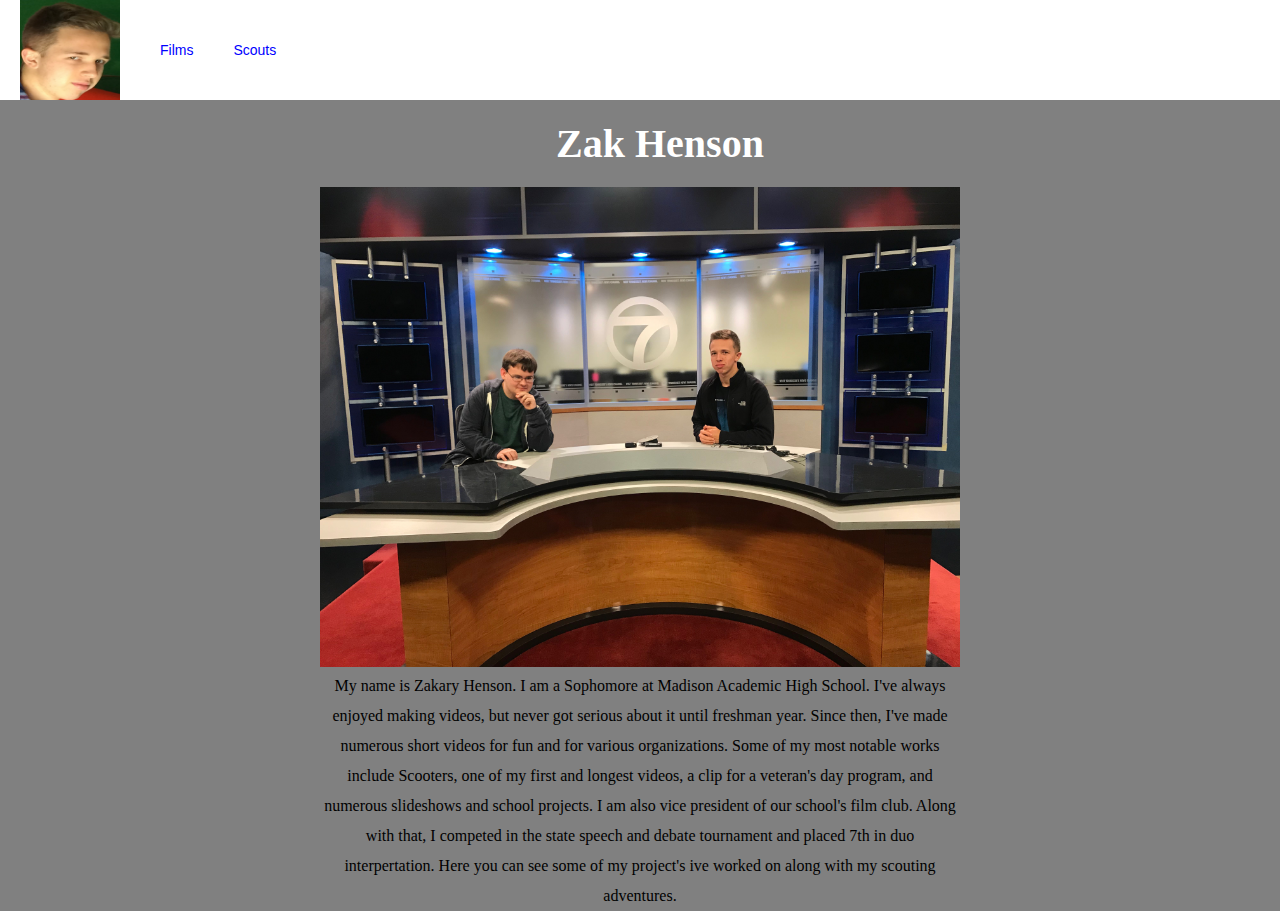
<file: index.html>
<!DOCTYPE html>
<html>

<head>

  <title>Zakary Henson</title>
  <meta charset="utf-8" />
  <link rel="stylesheet" type="text/css" href="main.css">
</head>


<body>
  <nav>
    <ul>
      <li><a class="me" id="index" href="index.html"><img src="./img/zok.JPG" height=100px width=100px >
      <li><a href="films.html">Films</a></li>
      <li><a href="scouts.html">Scouts</a></li>
    </ul>
  </nav>

<h1 class="introlad">Zak Henson</h1>

<img src="./img/zok2.JPG" class="claytorious">

<p class="paragraphlad">My name is Zakary Henson. I am a Sophomore at Madison Academic High School. I've always enjoyed making videos, but never got serious about it until freshman year. Since then, I've made numerous short videos for fun and for various organizations. Some of my most notable works include Scooters, one of my first and longest videos, a clip for a veteran's day program, and numerous slideshows and school projects. I am also vice president of our school's film club. Along with that, I competed in the state speech and debate tournament and placed 7th in duo interpertation. Here you can see some of my project's ive worked on along with my scouting adventures.</p>
  <body>


</html>
</file>
<file: main.css>
* {
  margin: 0;
  padding: 0;
}

body {

  background-color: grey;
}

  h1 {
    color: white;
    position: relative;
  }

p {
  position: relative;
}

nav {
  width: 100%;
  height: 100px;
  background-color: #fff;

}
ul li{
  list-style: none;
  display: inline-block;
  float: left;
  line-height: 100px;
}

ul li a{
  display: block;
text-decoration: none;
font-size: 14px;
font-family: arial;
color: blue;
padding: 0 20px;
}

ul li a:hover{
color: black;
background-color: lightgrey;
}
.me {
  background-color: unset;
  height: 100px;
}
.me:hover{
background-color: unset;
}

.me img:active{
right: unset;
bottom: unset;
width: 95px;
height: 95px;
padding-right: 5px;
margin-right: -2px;
}

ul li a:active{
position: relative;
font-size: 13px;
margin-bottom: -20px;
margin-right: 2px;
color: black;
}

.introlad {
  width: 100%;
  height: 100%;
  text-align: center;
  padding: 10px;
  margin: 10px;
  overflow: hidden;
  font-size: 40px;
}

.paragraphlad {
  text-align: center;
  position: relative;
  width: 50%;
  left: 25%;
  line-height: 30px;
}

.claytorious {
  width: 50%;
  height: 50%;
  position: relative;
  left: 25%;
}

.shortfilms {
  width: 100%;
  height: 100%;
  text-align: center;
  padding: 10px;
  margin: 10px;
  overflow: hidden;
  font-size: 40px;
}

.mySlides {
  display: none;
}

.slideshow-container {
  max-width: 40% !important;
  min-width: 30% !important;
  position: relative;
  margin: auto;
}

.prev, .next {
  cursor: pointer;
  position: absolute;
  top: 50%;
  width: auto;
  padding: 16px;
  margin-top: -22px;
  color: white;
  font-weight: bold;
  font-size: 18px;
  transition: 0.6s ease;
  border-radius: 0 3px 3px 0;
  user-select: none;
}

.prev {
  left: 0;
  border-radius: 3px 0 0 3px;
}

.next {
  right: 0;
  border-radius: 3px 0 0 3px;
}

.prev:hover, .next:hover {
  background-color: rgba(0, 0, 0, 0.8);
}

.bird, .soccer{
  max-width: 100% !important;
  min-width: 100% !important;
  position: relative;
  margin: auto;
}
.button {
position: relative;
left: 45%;
}

.yeye {
  text-align: center;
  margin-top: 10px;
  margin-bottom: 10px;
}
</file>
